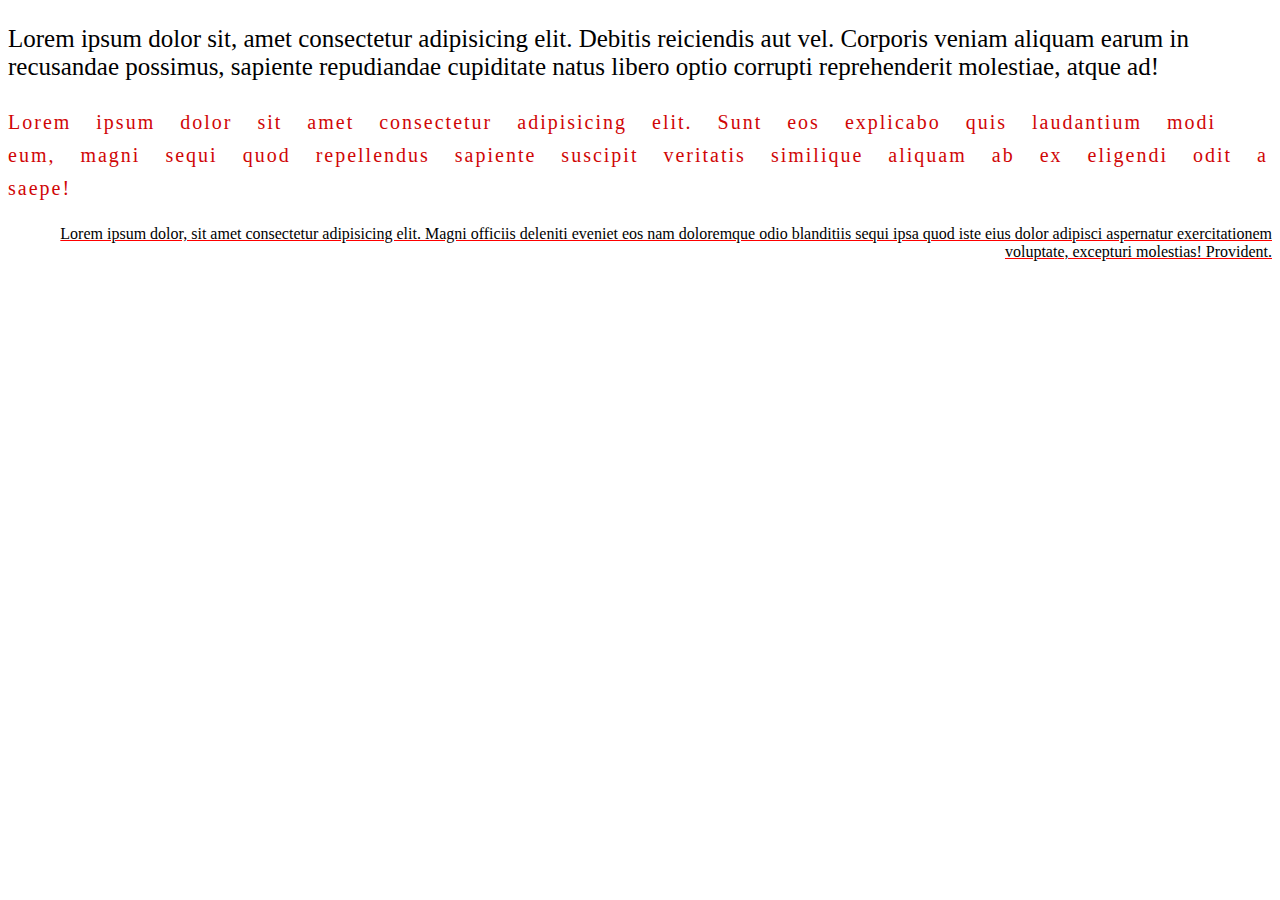
<file: css Revise/index.html>
<!DOCTYPE html>
<html lang="en">
<head>
    <meta charset="UTF-8">
    <meta http-equiv="X-UA-Compatible" content="IE=edge">
    <meta name="viewport" content="width=device-width, initial-scale=1.0">
    <title>Document</title>
</head>
<body>
    <p style="font-size: 25px;font-family:cursive;">
        Lorem ipsum dolor sit, amet consectetur adipisicing elit. Debitis reiciendis aut vel. Corporis veniam aliquam earum in recusandae possimus, sapiente repudiandae cupiditate natus libero optio corrupti reprehenderit molestiae, atque ad!
    </p>
    <p style="    color: rgb(208, 6, 6);
    letter-spacing: 2px;
    font-size: 20px;
    word-spacing: 18px;
    line-height: 33px;
">
        Lorem ipsum dolor sit amet consectetur adipisicing elit. Sunt eos explicabo quis laudantium modi eum, magni sequi quod repellendus sapiente suscipit veritatis similique aliquam ab ex eligendi odit a saepe!
    </p>
    <p style="text-align:right;text-decoration:underline;
    text-decoration-color:red">
        Lorem ipsum dolor, sit amet consectetur adipisicing elit. Magni officiis deleniti eveniet eos nam doloremque odio blanditiis sequi ipsa quod iste eius dolor adipisci aspernatur exercitationem voluptate, excepturi molestias! Provident.
    </p>
</body>
</html>
</file>
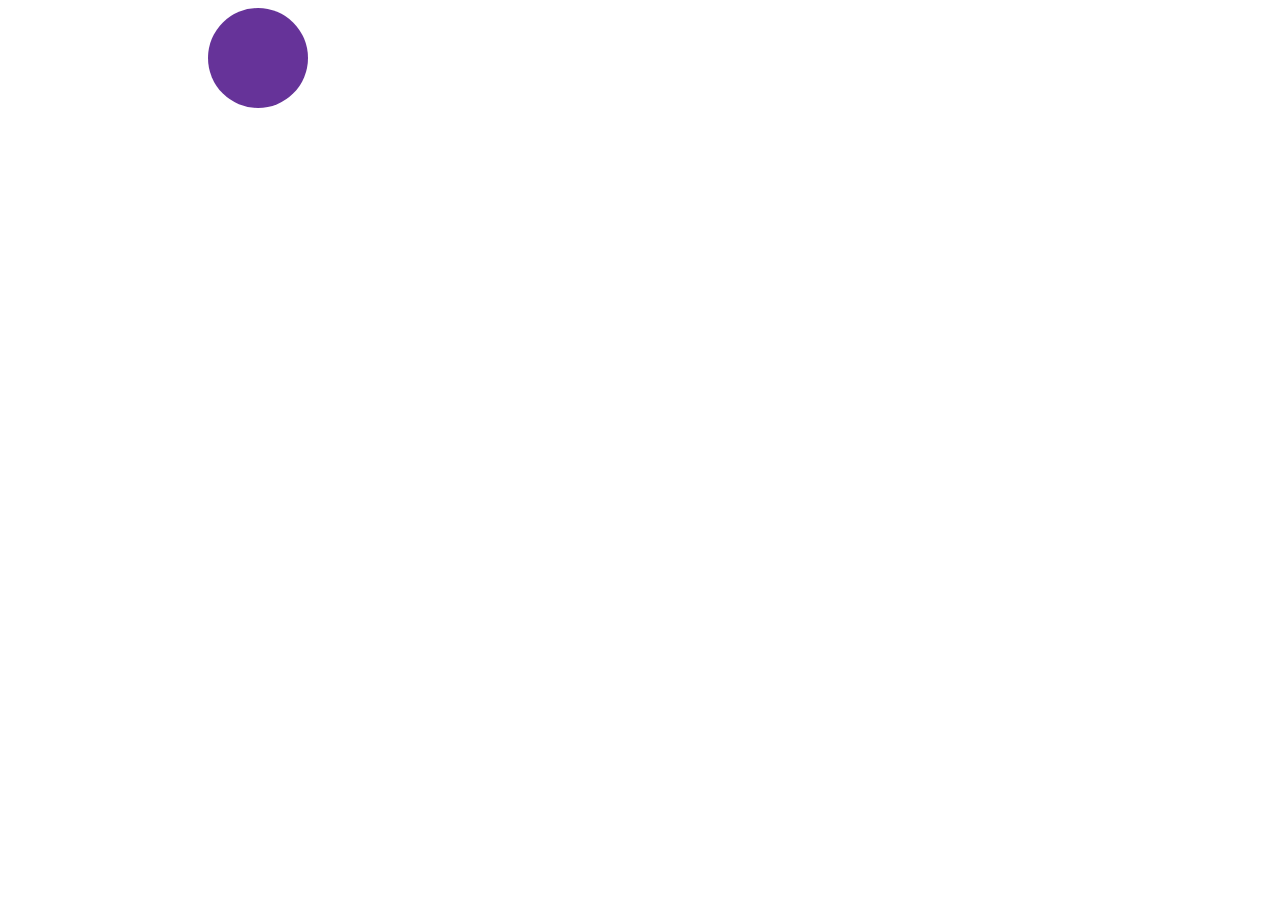
<file: ball.html>
<!DOCTYPE html>
<html lang="en">
<head>
    <meta charset="UTF-8">
    <meta http-equiv="X-UA-Compatible" content="IE=edge">
    <meta name="viewport" content="width=device-width, initial-scale=1.0">
    <title>Document</title>
    <style>
        .ball
        {
            height:100px;
            width:100px;
            margin-left:200px;
            border-radius: 50%;
            background-color: rebeccapurple;
            animation: ballanimation 5s infinite;
        }
        @keyframes ballanimation {
            0%{margin-top:10px;}
            35%{margin-top:200px;}
            65%{margin-top:10px;}
        }
    </style>
</head>
<body>
    <div class="ball">

    </div>
    
</body>
</html>
</file>
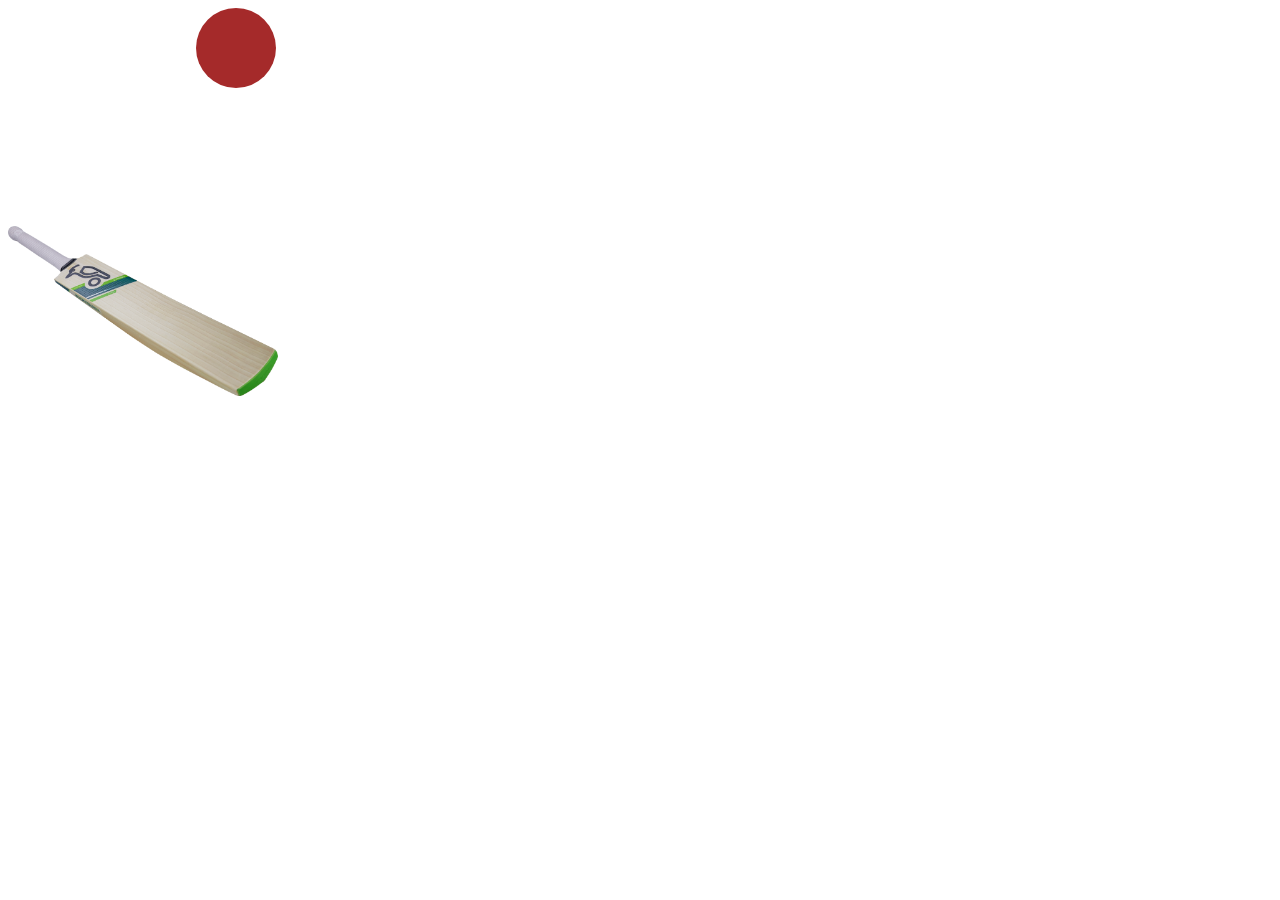
<file: batball.html>
<!DOCTYPE html>
<html lang="en">
<head>
    <meta charset="UTF-8">
    <meta http-equiv="X-UA-Compatible" content="IE=edge">
    <meta name="viewport" content="width=device-width, initial-scale=1.0">
    <title>Document</title>
    <style>
        .ballbox
        {
            height:280px;
            position: fixed;
        }
        .ball
        {
            height:80px;
            width:80px;
            border-radius: 50%;
            background-color: brown;
            margin-left:188px;
            animation: animate1 5s infinite;
            z-index: 10;
            position:fixed;
        }

        @keyframes animate1 {
            0%{margin-top:0px;}
            35%{margin-top:200px}
            100%{margin-top:0%;}
        }
        @keyframes animatebat {
            0%{rotate:0deg;}
            35%{rotate: 20deg;}
            100%{rotate:0deg;}
            
        }
        .bat
        {
            height:170px;
            width:270px;
            animation: animatebat 5s infinite;
            background-image: url(images/bat.png);
            background-size: cover;
            position: absolute;
            top: 226px;
        }
    </style>
</head>
<body>
    
    <div class="ballbox">
    <div class="ball"></div>
</div>
    <div class="bat"></div>
</body>
</html>
</file>
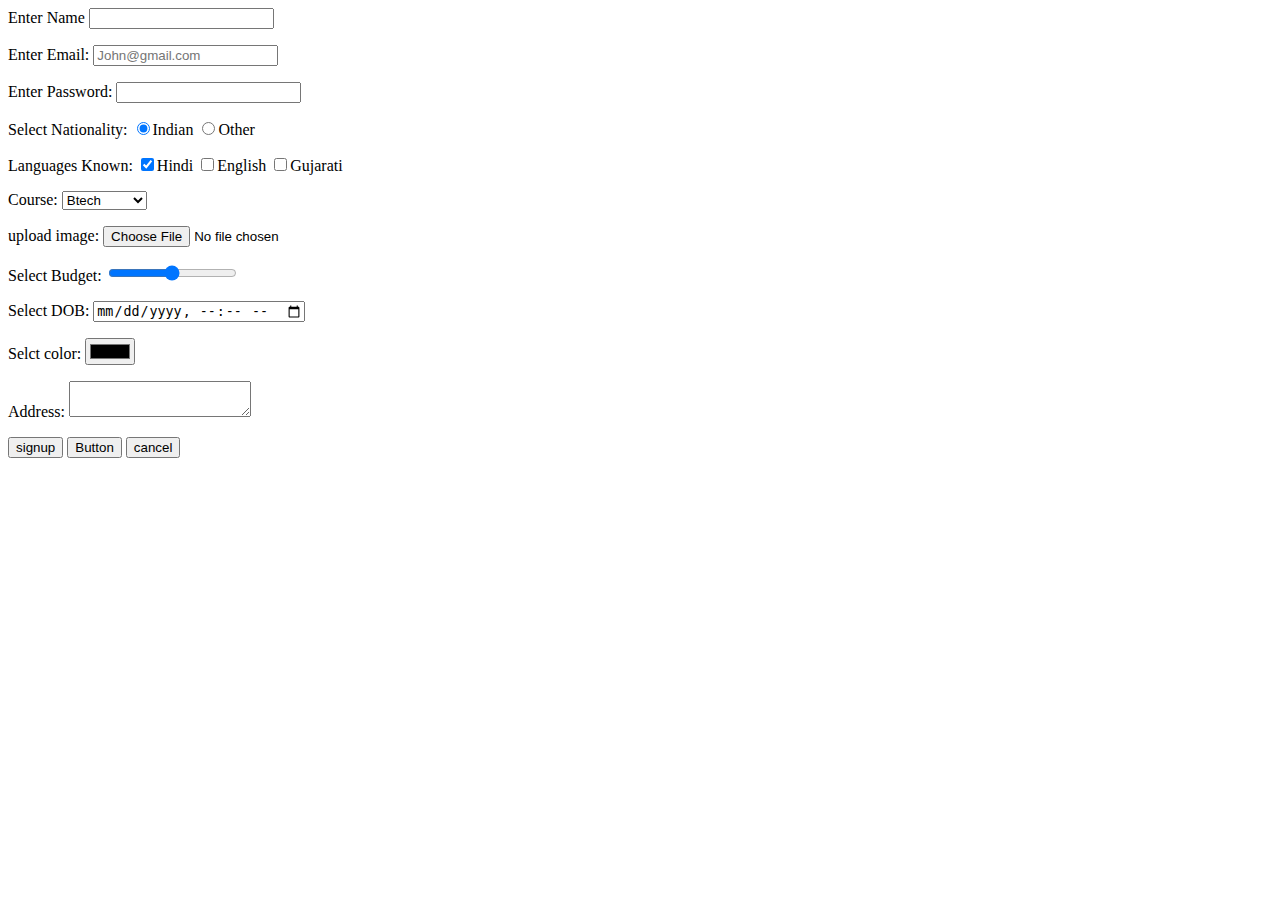
<file: form.html>
<!DOCTYPE html>
<html lang="en">
<head>
    <meta charset="UTF-8">
    <meta http-equiv="X-UA-Compatible" content="IE=edge">
    <meta name="viewport" content="width=device-width, initial-scale=1.0">
    <title>Document</title>
</head>
<body>
    <form action="thankyou.html" method="post">
        <label for="name">Enter Name</label>
        <input type="text" id="name">
        <p>
            Enter Email:
        <input type="email" placeholder="John@gmail.com"/>
    </p>
    <p>
        Enter Password:
        <input type="password">
    </p>
    <p>
        Select Nationality:
        <input type="radio" name="Nation" checked >Indian
        <input type="radio" name="Nation" >Other
    </p>
    <p>
        Languages Known:
        <input type="checkbox" checked>Hindi
        <input type="checkbox" >English
        <input type="checkbox" >Gujarati
    </p>
    <p>
        Course: 
        <select>
            <optgroup label="Engineering">
<option >Btech</option>
<option >Mtech</option>
</optgroup>
<optgroup label="Business">


<option>BBA</option>
<option>MBA</option>
</optgroup>
<optgroup label="Computer courses">
<option>BCA</option>
<option>PGDCA</option>
</optgroup>
        </select>
    </p>
<p>
    upload image: 
    <input type="file" name="" id="">
</p>
<p>
    Select Budget:
    <input type="range">
</p>
<p>
    Select DOB:
    <input type="datetime-local">
</p>
<p>
    Selct color:
    <input type="color" name="" id="">
</p>
<p>
    Address:
    <textarea>

    </textarea>
    </p>
        <input type="submit" value="signup"/>
        <input type="button" value="Button"/>
        <input type="reset" value="cancel">
    </form>
</body>
</html>
</file>
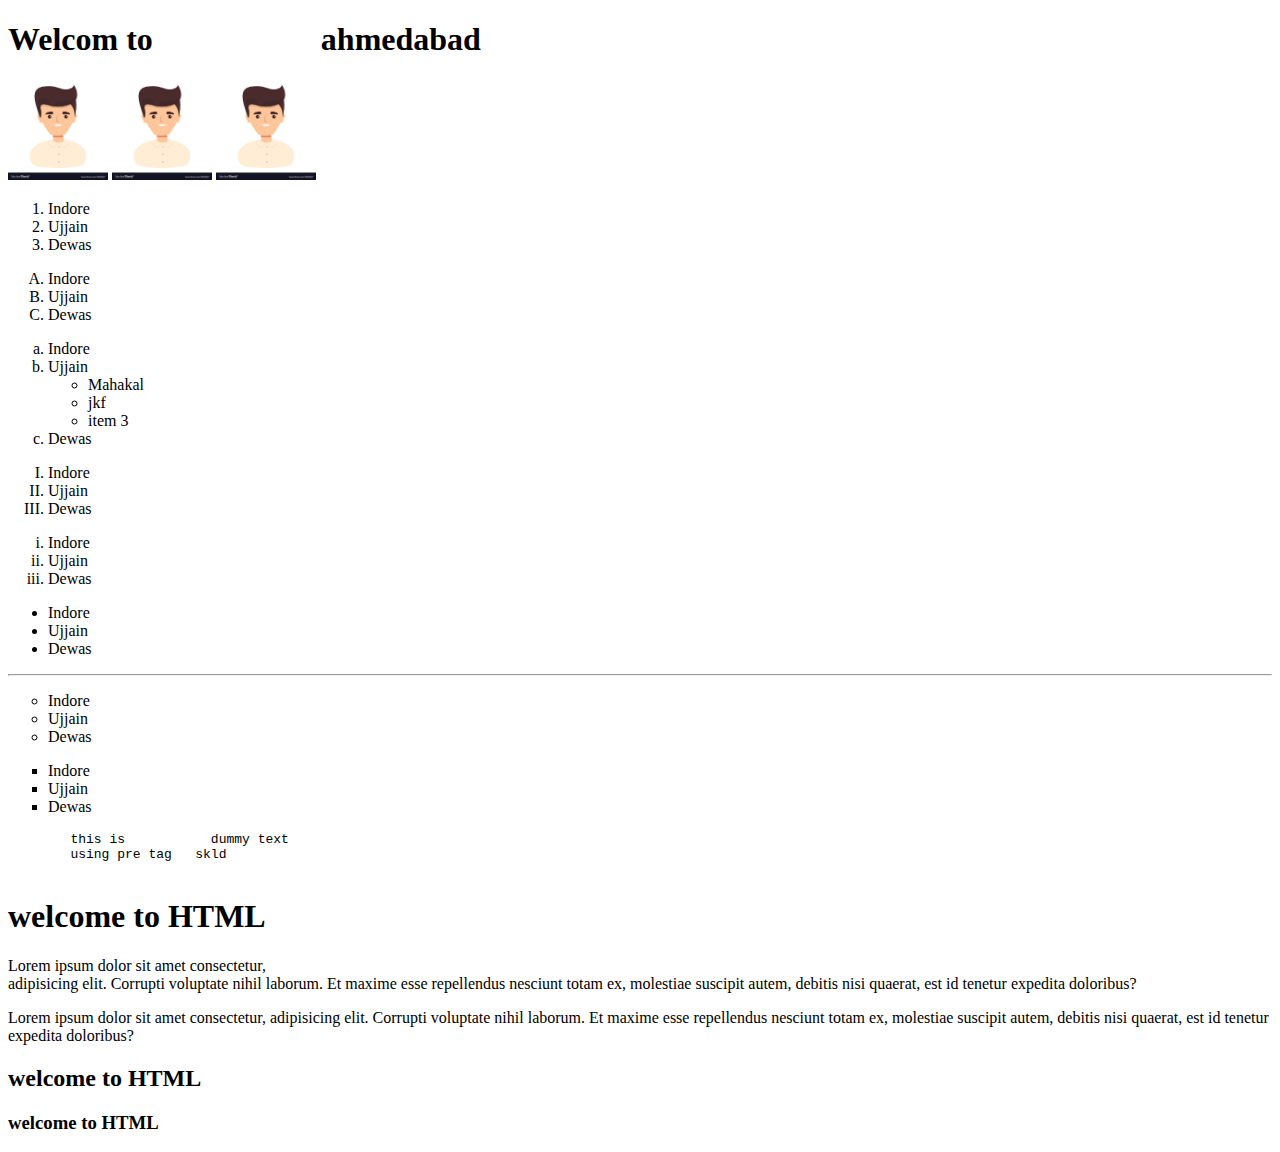
<file: home.html>
<!DOCTYPE html>
<html lang="en">
<head>
    <meta charset="UTF-8">
    <meta http-equiv="X-UA-Compatible" content="IE=edge">
    <meta name="viewport" content="width=device-width, initial-scale=1.0">
    <title>REvise HTML</title>
</head>
<body>
    <h1>Welcom to     &nbsp&nbsp&nbsp&nbsp&nbsp&nbsp&nbsp&nbsp&nbsp&nbsp&nbsp&nbsp&nbsp&nbsp&nbsp&nbsp&nbsp&nbsp&nbsp ahmedabad </h1>
    <img src="images/boy1.png" height="100" width="100" 
    alt="Image not found">
    <img src="images/boy1.png" height="100" width="100" 
    alt="Image not found">
    <img src="images/boy1.png" height="100" width="100" 
    alt="Image not found">
    <ol>
        <li>Indore</li>
        <li>Ujjain</li>
        <li>Dewas</li>
    </ol>
    <ol type="A">
        <li>Indore</li>
        <li>Ujjain</li>
        <li>Dewas</li>
    </ol>
    <ol type="a">
        <li>Indore</li>
        <li>Ujjain
            <ul>
                <li>Mahakal</li>
                <li>jkf</li>
                <li>item 3</li>
            </ul>
        </li>
        <li>Dewas</li>
    </ol>
    <ol type="I">
        <li>Indore</li>
        <li>Ujjain</li>
        <li>Dewas</li>
    </ol>
    <ol type="i">
        <li>Indore</li>
        <li>Ujjain</li>
        <li>Dewas</li>
    </ol>
    <ul>
        <li>Indore</li>
        <li>Ujjain</li>
        <li>Dewas</li>
    </ul>
    <hr>
    <ul type="circle">
        <li>Indore</li>
        <li>Ujjain</li>
        <li>Dewas</li>
    </ul>
    <ul type="square">
        <li>Indore</li>
        <li>Ujjain</li>
        <li>Dewas</li>
    </ul>
    <pre>
        this is           dummy text 
        using pre tag   skld
    </pre>
    <h1>welcome to HTML</h1>
    <p>
        Lorem ipsum dolor sit amet consectetur,
        <br> adipisicing elit. Corrupti voluptate nihil laborum. Et maxime esse repellendus nesciunt totam ex, molestiae suscipit autem, debitis nisi quaerat, est id tenetur expedita doloribus?
    </p>
    <p>
        Lorem ipsum dolor sit amet consectetur, adipisicing elit. Corrupti voluptate nihil laborum. Et maxime esse repellendus nesciunt totam ex, molestiae suscipit autem, debitis nisi quaerat, est id tenetur expedita doloribus?
    </p>
    <h2>welcome to HTML</h2>
    <h3>welcome to HTML</h3>

    
</body>
</html>
</file>
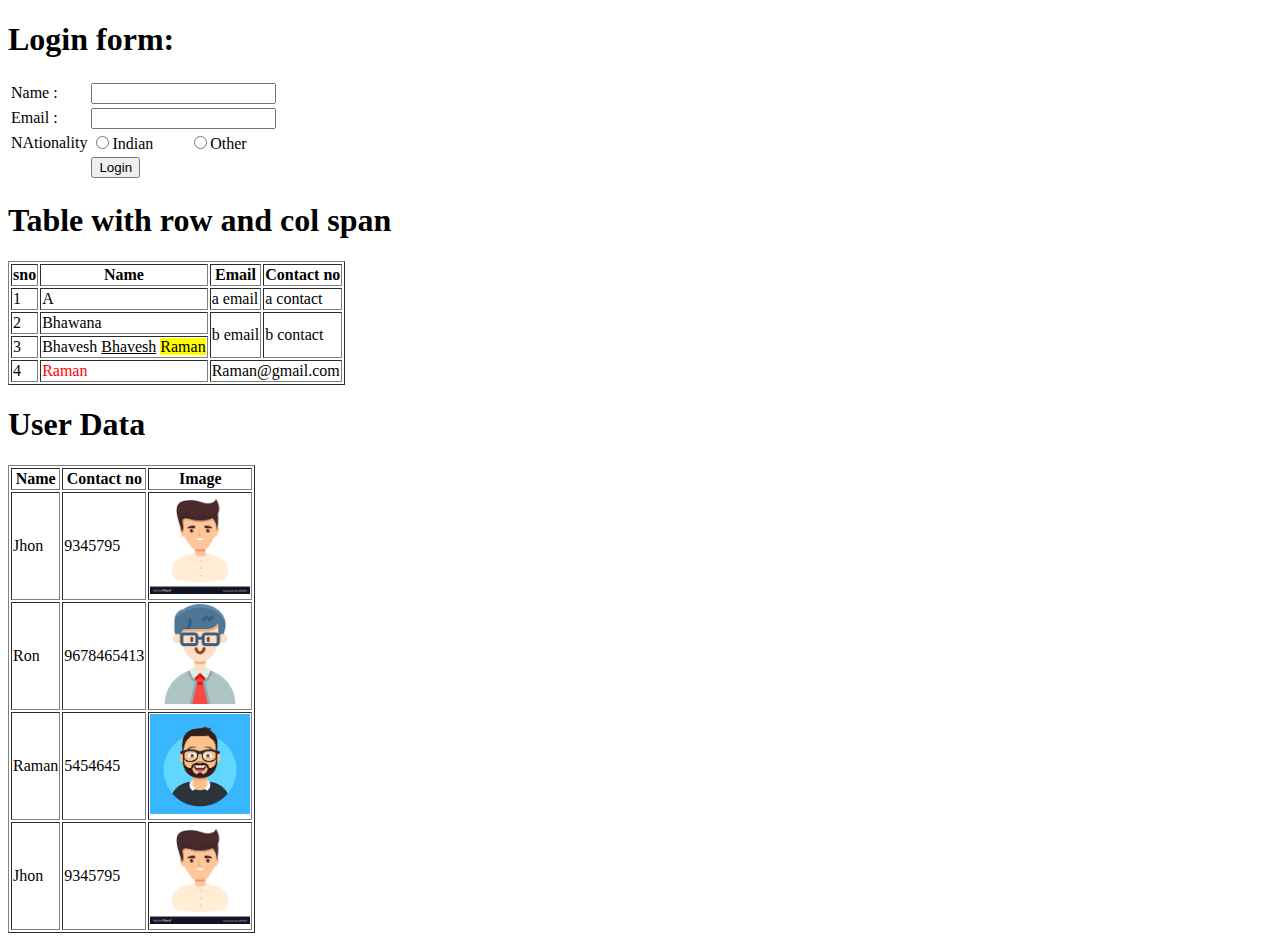
<file: table.html>
<!DOCTYPE html>
<html lang="en">
<head>
    <meta charset="UTF-8">
    <meta http-equiv="X-UA-Compatible" content="IE=edge">
    <meta name="viewport" content="width=device-width, initial-scale=1.0">
    <title>Document</title>
</head>
<body>
    <h1>Login form:</h1>
    <table>
        <tr>
            <td>Name : </td>
            <td colspan="2"><input type="text"></td>
        </tr>
        <tr>
            <td>Email :</td>
            <td colspan="2"><input type="email" name="" id=""></td>
        </tr>
        <tr>
            <td>NAtionality</td>
            <td>
                <input type="radio" name="n" id="">Indian </td>
                <td>
                <input type="radio" name="n" id="">Other
            </td>
        </tr>
        <tr>
            <td></td>
            <td><input type="submit" value="Login"></td>
        </tr>
    </table>
    <h1>Table with row and col span </h1>
    <table border="1">
        <tr>
            <th>sno</th>
            <th>Name</th>
            <th>Email</th>
            <th>Contact no </th>
        </tr>
        <tr>
            <td>1</td>
            <td>A</td>
            <td>a email</td>
            <td>a contact </td>
        </tr>
        <tr>
            <td>2</td>
            <td>Bhawana</td>
            <td rowspan="2">b email</td>
            <td rowspan="2">b contact </td>
        </tr>
        <tr>
            <td>3</td>
            <td>Bhavesh  <ins>Bhavesh</ins> <mark>Raman</mark></td>
           
        </tr>
        <tr>
            <td>4</td>
            <td>
                <font color="red">Raman</font>
                </td>
            <td colspan="2">Raman@gmail.com</td>
            
        </tr>
    </table>

    <h1>User Data</h1>
    <table border="1">
        <thead>
            <tr>
                <th>Name</th>
                <th>Contact no </th>
                <th>Image</th>
            </tr>
        </thead>
        <tbody>
            <tr>
                <td>Jhon</td>
                <td>9345795</td>
                <td><img src="images/boy1.png" height="100" 
                    width="100" alt=""></td>
            </tr>

            <tr>
                <td>Ron</td>
                <td>9678465413</td>
                <td><img src="images/boy2.png" height="100" 
                    width="100" alt=""></td>
            </tr>

            <tr>
                <td>Raman</td>
                <td>5454645</td>
                <td><img src="images/boy3.jpg" height="100" 
                    width="100" alt=""></td>
            </tr>

            <tr>
                <td>Jhon</td>
                <td>9345795</td>
                <td><img src="images/boy1.png" height="100" 
                    width="100" alt=""></td>
            </tr>
        </tbody>
    </table>
</body>
</html>
</file>
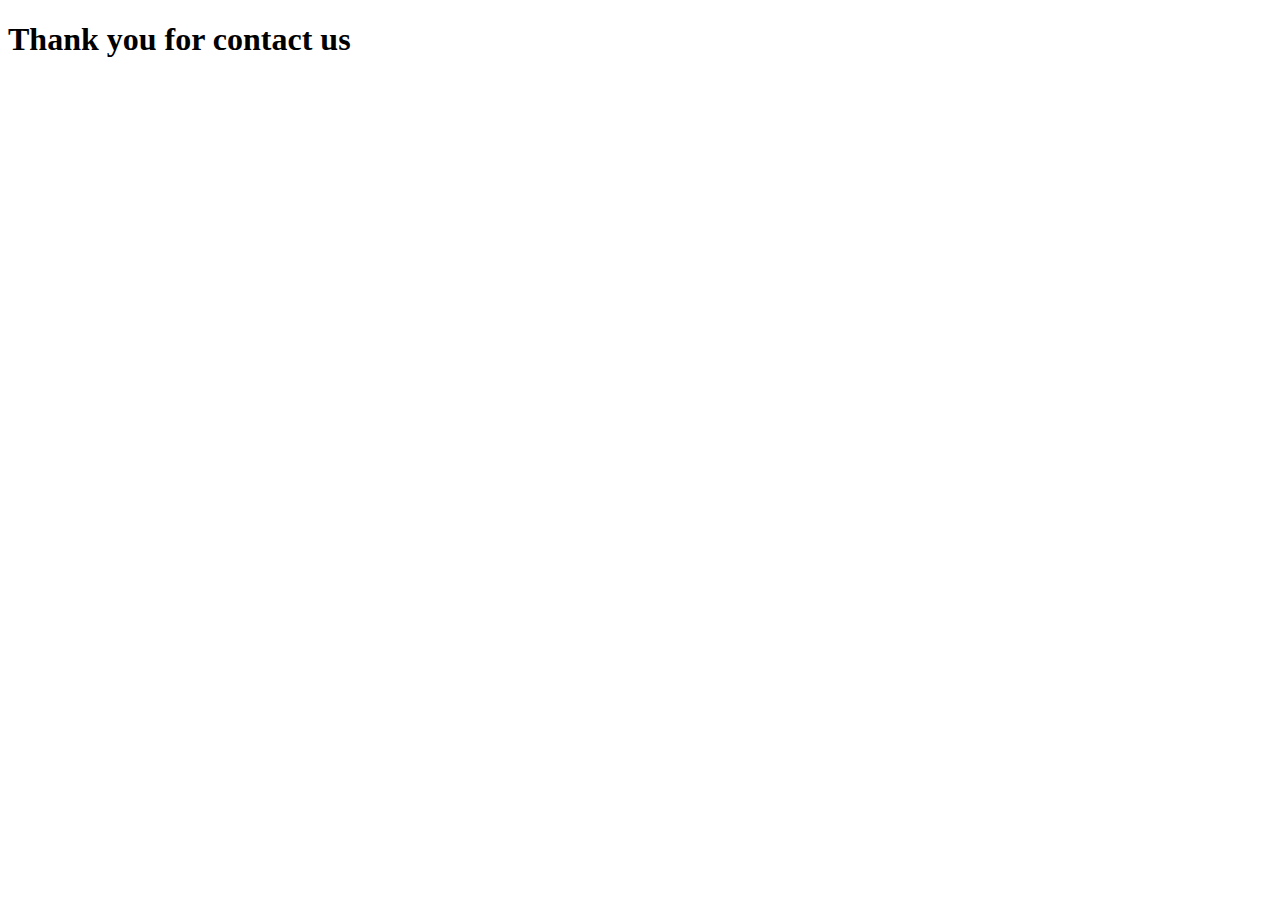
<file: thankyou.html>
<!DOCTYPE html>
<html lang="en">
<head>
    <meta charset="UTF-8">
    <meta http-equiv="X-UA-Compatible" content="IE=edge">
    <meta name="viewport" content="width=device-width, initial-scale=1.0">
    <title>Document</title>
</head>
<body>
    <h1>
        Thank you for contact us 
    </h1>
</body>
</html>
</file>
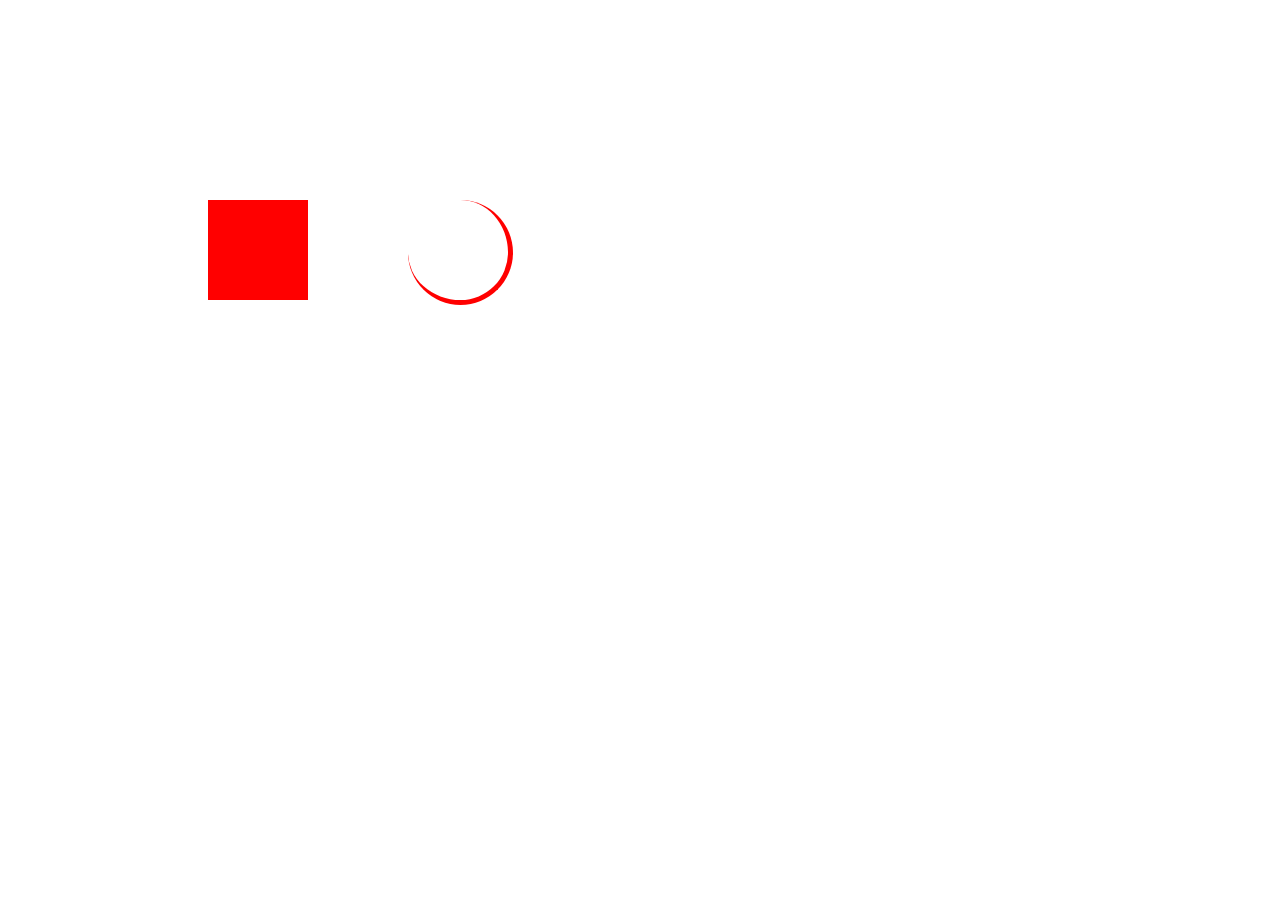
<file: transform.html>
<!DOCTYPE html>
<html lang="en">
<head>
    <meta charset="UTF-8">
    <meta http-equiv="X-UA-Compatible" content="IE=edge">
    <meta name="viewport" content="width=device-width, initial-scale=1.0">
    <title>Document</title>
    <style>
        .container
        {
            margin:200px;display: flex;gap:100px;
           
        }
        .box
        {
            height: 100px;
            width:100px;
            background-color: red;
        }
        .box:hover
        {
            transform: scaleY(2);
        }
        .box1
        {
            height: 100px;
            width:100px;
            /* background-color: red; */
            border:none;
            border-right:5px solid red;
            border-bottom: 5px solid red;
            border-radius: 50%;
           animation:animatebox1 2s infinite;
        }
        @keyframes animatebox1 {
            0%{transform: rotate(0deg);}
            45%{transform: rotate(45deg);}
            100%{transform: rotate(0deg);}
        }
    </style>
</head>
<body>
    
    <div class="container">    
        <div class="box">

        </div>

<div class="box1">

</div>
</div>

</body>
</html>
</file>
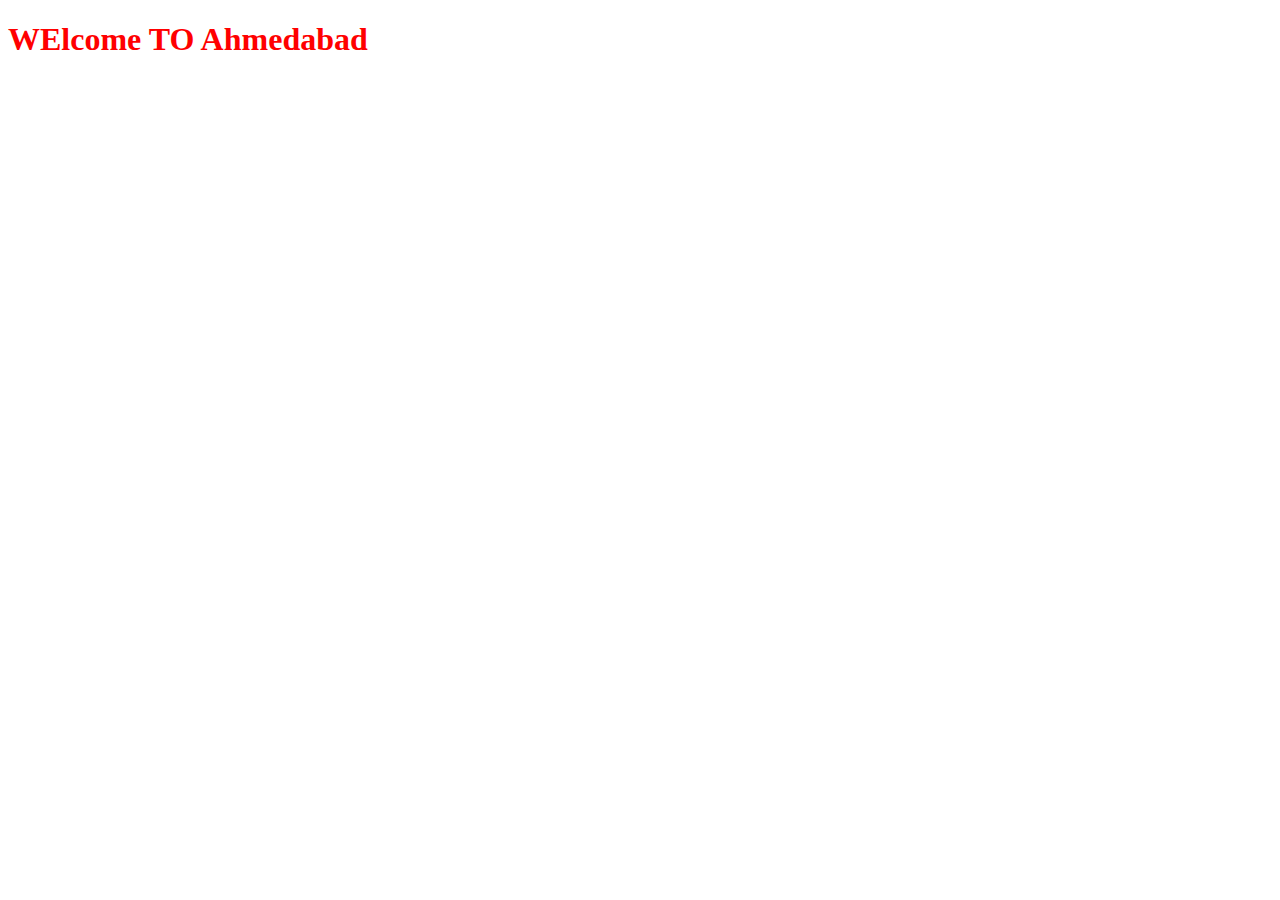
<file: txtanimation.html>
<!DOCTYPE html>
<html lang="en">
<head>
    <meta charset="UTF-8">
    <meta http-equiv="X-UA-Compatible" content="IE=edge">
    <meta name="viewport" content="width=device-width, initial-scale=1.0">
    <title>Document</title>
    <style>
        .h
        {
            color:red;
            animation-name: hanimate;
            animation-duration: 5s;
        }
        @keyframes hanimate {
            from{opacity: 0;margin-left:50%;}
            to{opacity: 1;margin-left:0%;}
        }
    </style>
</head>
<body>
    <h1 class="h">
        WElcome TO Ahmedabad
    </h1>
</body>
</html>
</file>
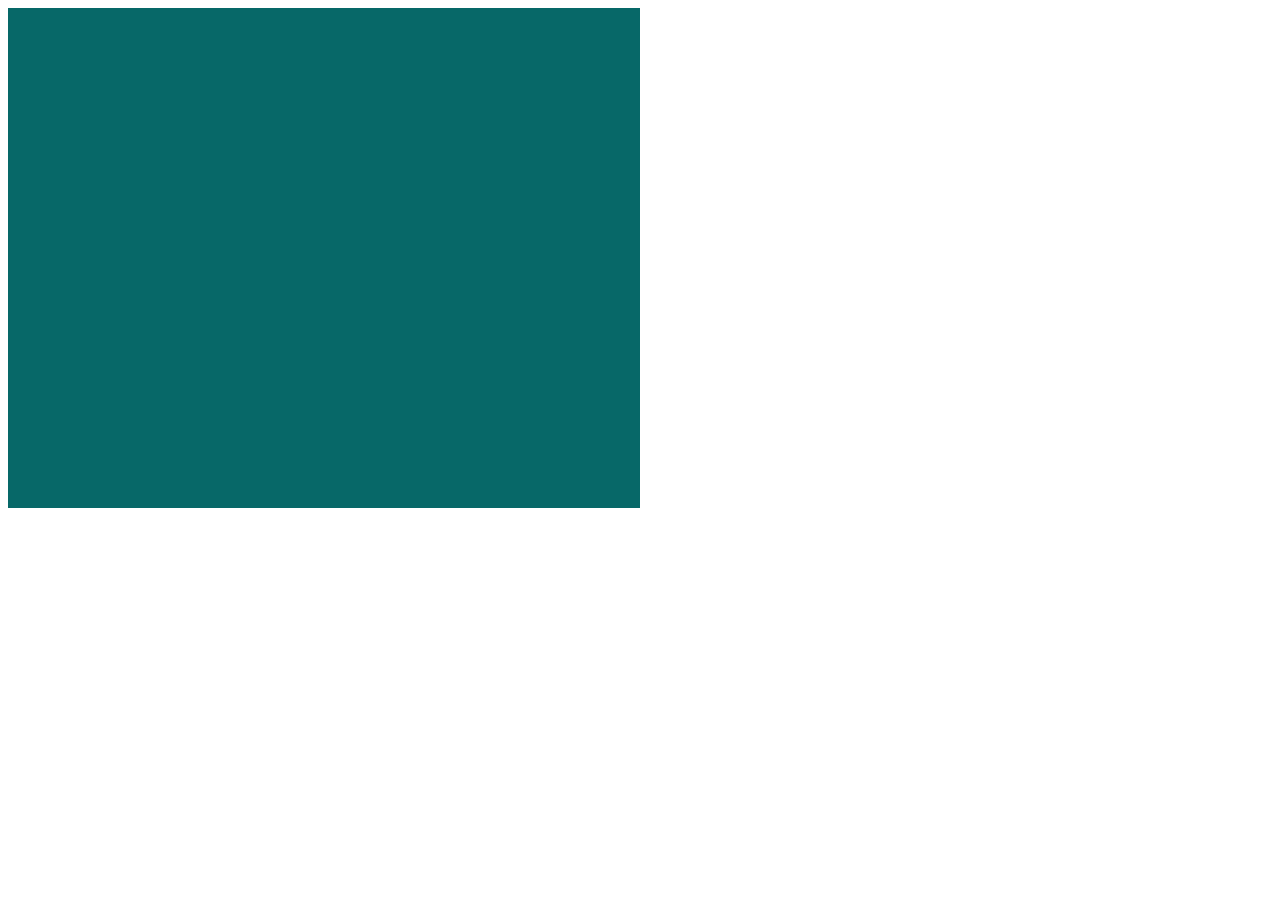
<file: workingwithanimation.html>
<!DOCTYPE html>
<html lang="en">
<head>
    <meta charset="UTF-8">
    <meta http-equiv="X-UA-Compatible" content="IE=edge">
    <meta name="viewport" content="width=device-width, initial-scale=1.0">
    <title>Document</title>
    <style>
.banner
{
    width:100%;
    height:500px;
    /* background-color: blueviolet; */
}

.slide1
{
    height:500px;
background-color: rgb(136, 225, 225);
animation-name: animate1;
animation-duration:10s;
animation-iteration-count: infinite;
float:left;
}
.slide2
{
    float:left;
    height:500px;
    width:50%;
    animation-iteration-count: infinite;
background-color: rgb(7, 104, 104);
/* float:right; */
animation-name: animate2;
animation-duration:10s;
/* animation-delay: 5s; */
}
.slide3
{
/* background-color: rgb(189, 26, 64);
animation-name: animate2;
animation-duration:10s;
height: 500px;
animation-delay: 5s; 
animation-iteration-count: infinite; */
}
 @keyframes animate1 {
    0%{width:100%}
    100%{width:0%;}
}

@keyframes animate2 {
    0%{width:0%;}    
    100%{width:100%;}
 }
 
@keyframes animate3 {
    0%{width:100%}
    100%{width:0%;}
} 
    </style>
</head>
<body>
    <div class="banner">
        <div class="slide slide1">

        </div>
        <div class="slide2">

        </div>
        <div class="slide slide3">

        </div>
    </div>
    
</body>
</html>
</file>
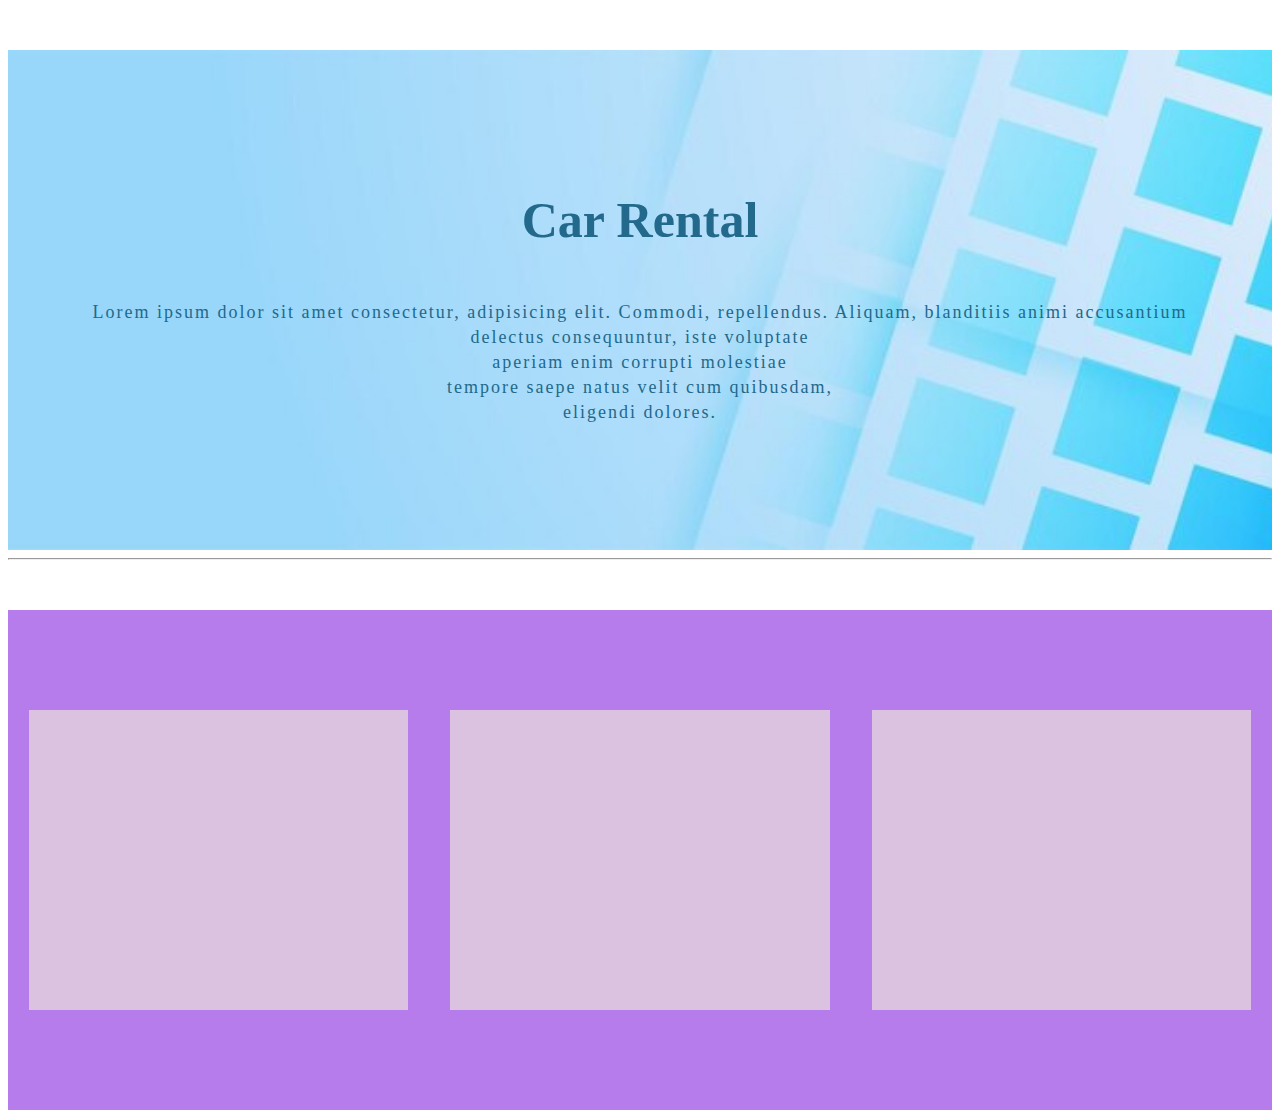
<file: css Revise/bg.html>
<!DOCTYPE html>
<html lang="en">
<head>
    <meta charset="UTF-8">
    <meta http-equiv="X-UA-Compatible" content="IE=edge">
    <meta name="viewport" content="width=device-width, initial-scale=1.0">
    <title>Document</title>
    <style>
        .container
        {
            height:500px;
            /* background-color: rgb(182, 124, 236); */
            background-image: url("../images/bg.jpg");
            background-repeat: no-repeat;
            background-size: cover;
            color:white;
            margin-top:50px;
            display: flex;
            flex-direction: column;
            justify-content: center;
            align-items: center;
        }
        .container>h1
        {
            font-size: 50px;
    color: #22698b;
        }
        .container>p
        {
            text-align: center;
    font-size: 18px;
    letter-spacing: 2px;
    line-height: 25px;
    color: #22698b;
        }
        .containerbox
        {
            height:500px;
            background-color: rgb(182, 124, 236);
            color:white;
            margin-top:50px;
            display: flex;
            justify-content: space-around;
            align-items: center;
        }
        .box
        {
            width: 30%;
            ;
            background-color: #dac2e0;
            height:300px;
        }
    </style>
</head>
<body>
    <div class="container">
        <h1>Car Rental </h1>
        <p>
            Lorem ipsum dolor sit amet consectetur, adipisicing elit. Commodi, repellendus. Aliquam, blanditiis animi accusantium<br> delectus consequuntur, iste voluptate <br>aperiam enim corrupti molestiae<br> tempore saepe natus velit cum quibusdam,<br> eligendi dolores.
        </p>
    </div>
    <hr>
    <div class="containerbox">
        <div class="box"></div>
        <div class="box"></div>
        <div class="box"></div>
    </div>

    
</body>
</html>
</file>
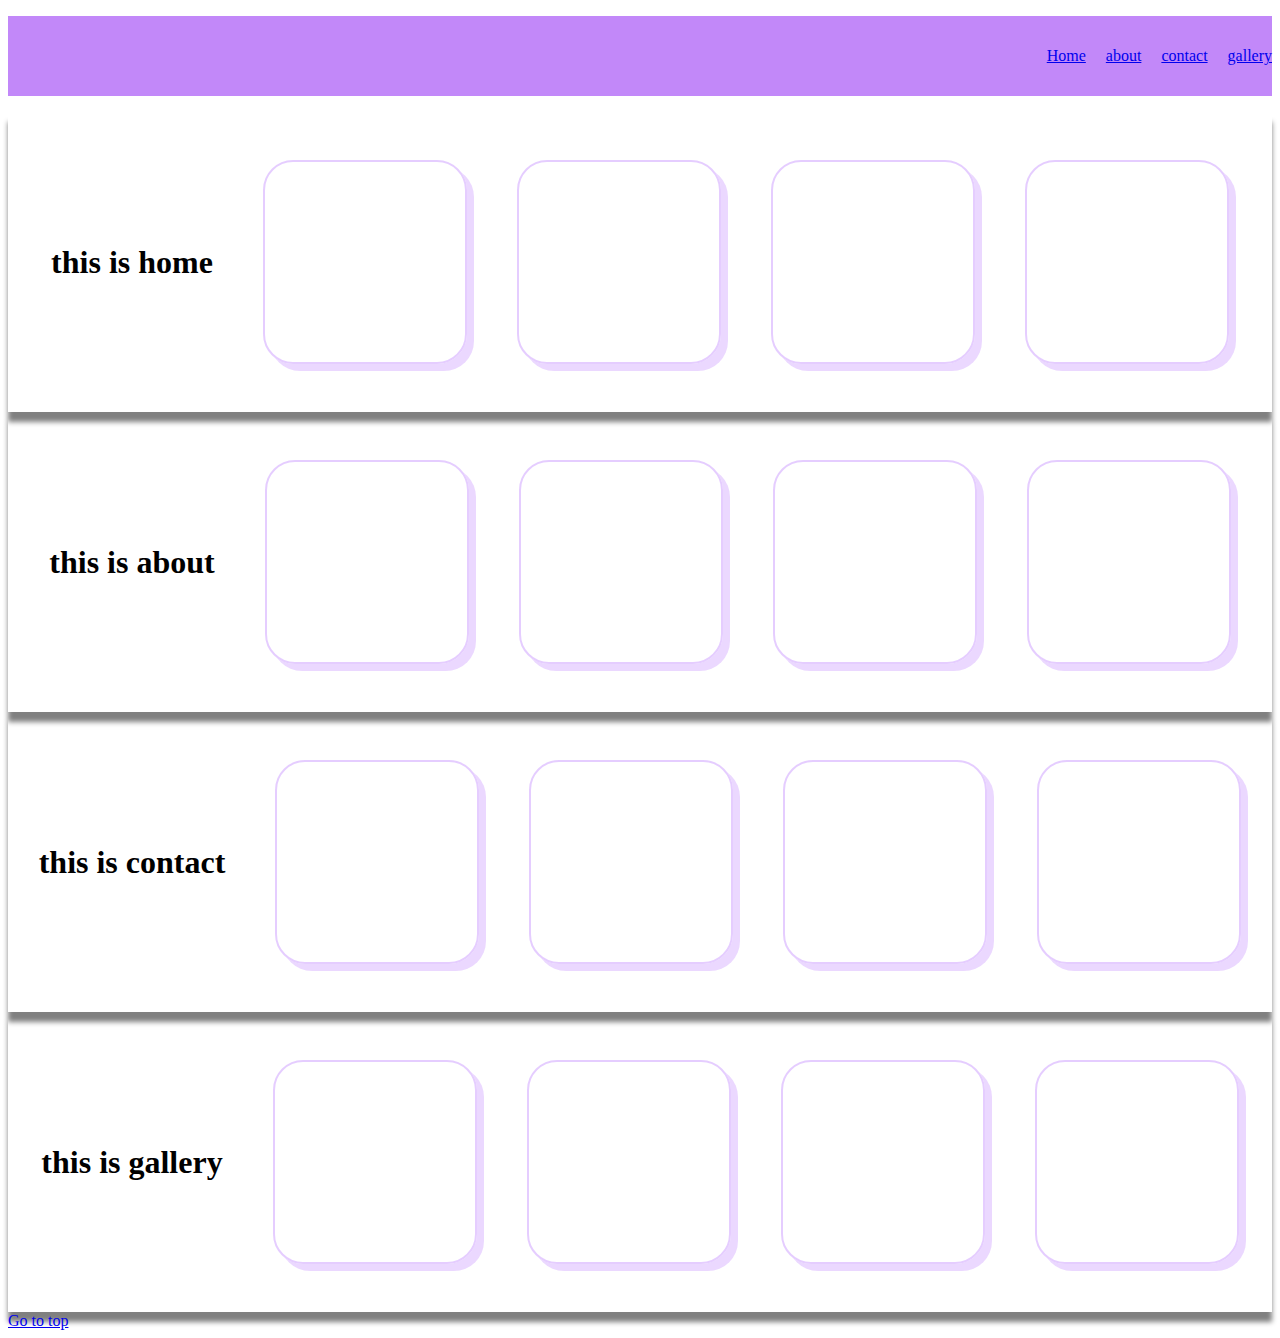
<file: css Revise/boxshadow.html>
<!DOCTYPE html>
<html lang="en">
<head>
    <meta charset="UTF-8">
    <meta http-equiv="X-UA-Compatible" content="IE=edge">
    <meta name="viewport" content="width=device-width, initial-scale=1.0">
    <title>Document</title>
    <style>
        .boxcontainer
        {
            display: flex;
            gap:50px;
            justify-content: center;
            height: 300px;
            align-items: center;
            /* border:2px solid grey; */
            box-shadow: 0px 10px 5px gray;
        }
        .box
        {
            height:200px;
            width: 200px;
            border-radius: 30px;
            border:2px solid rgba(227, 200, 255, 0.913);
            box-shadow: 7px 7px rgba(227, 200, 255, 0.7);
        }
        menu
        {
            list-style: none;
            display: flex;
            justify-content: flex-end;
            align-items: center;
            height: 80px;
            background-color: rgb(194, 136, 249);
            gap:20px;
        }
    </style>
</head>
<body>
<menu id="menu">
    <li> <a href="#home">Home</a></li>
    <li> <a href="#about">about</a></li>
    <li> <a href="#contact">contact</a></li>
    <li> <a href="#gallery">gallery</a></li>

</menu>
    
    <div class="boxcontainer" id="home">
        <h1>this is home </h1>
        <div class="box"></div>
            <div class="box"></div>
                <div class="box"></div>
                    <div class="box"></div>
    </div>

    <div class="boxcontainer" id="about">
        <h1>this is about</h1>
        <div class="box"></div>
            <div class="box"></div>
                <div class="box"></div>
                    <div class="box"></div>
    </div>

    <div class="boxcontainer" id="contact">
        <h1>this is contact</h1>
        <div class="box"></div>
            <div class="box"></div>
                <div class="box"></div>
                    <div class="box"></div>
    </div>
    <div class="boxcontainer" id="gallery">
        <h1>this is gallery</h1>
        <div class="box"></div>
            <div class="box"></div>
                <div class="box"></div>
                    <div class="box"></div>
    </div>
<a href="#menu">Go to top</a>
</body>
</html>
</file>
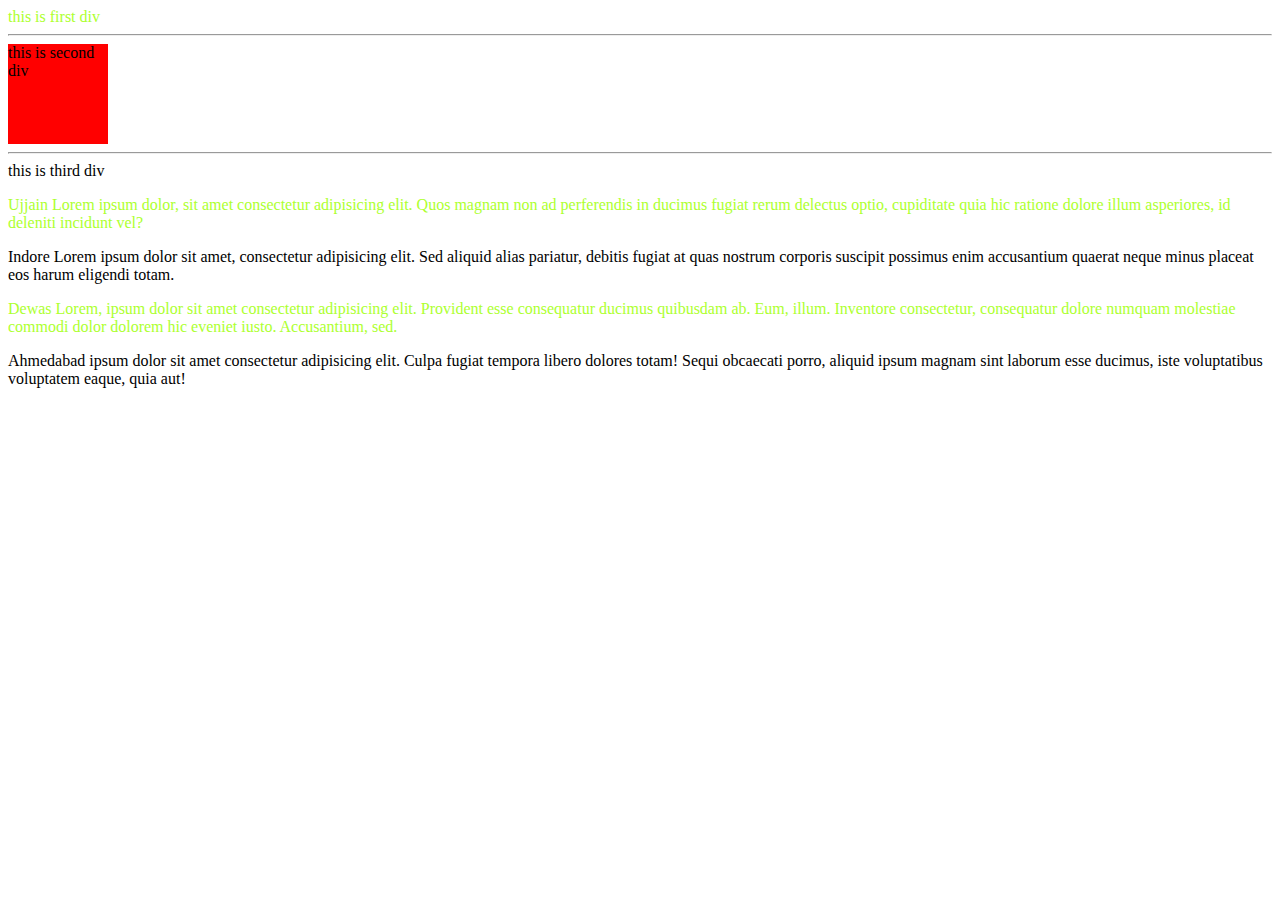
<file: css Revise/classidandelement.html>
<!DOCTYPE html>
<html lang="en">
<head>
    <meta charset="UTF-8">
    <meta http-equiv="X-UA-Compatible" content="IE=edge">
    <meta name="viewport" content="width=device-width, initial-scale=1.0">
    <title>Document</title>
    <style>
        #d1
        {
            height:100px;
            width:100px;
            background-color: red;
        }
        .para
        {
            color:greenyellow;
        }
        
    </style>
</head>
<body>
    <div class="para">this is first div</div>
    <hr>
    <div id="d1">this is second div</div>
    <hr>
    <div>
        this is third div
    </div>
    <p class="para">Ujjain Lorem ipsum dolor, sit amet consectetur adipisicing elit. Quos magnam non ad perferendis in ducimus fugiat rerum delectus optio, cupiditate quia hic ratione dolore illum asperiores, id deleniti incidunt vel?</p>
    <p>Indore Lorem ipsum dolor sit amet, consectetur adipisicing elit. Sed aliquid alias pariatur, debitis fugiat at quas nostrum corporis suscipit possimus enim accusantium quaerat neque minus placeat eos harum eligendi totam.</p>
    <p class="para">Dewas Lorem, ipsum dolor sit amet consectetur adipisicing elit. Provident esse consequatur ducimus quibusdam ab. Eum, illum. Inventore consectetur, consequatur dolore numquam molestiae commodi dolor dolorem hic eveniet iusto. Accusantium, sed.</p>
    <p>Ahmedabad ipsum dolor sit amet consectetur adipisicing elit. Culpa fugiat tempora libero dolores totam! Sequi obcaecati porro, aliquid ipsum magnam sint laborum esse ducimus, iste voluptatibus voluptatem eaque, quia aut!</p>
</body>
</html>
</file>
